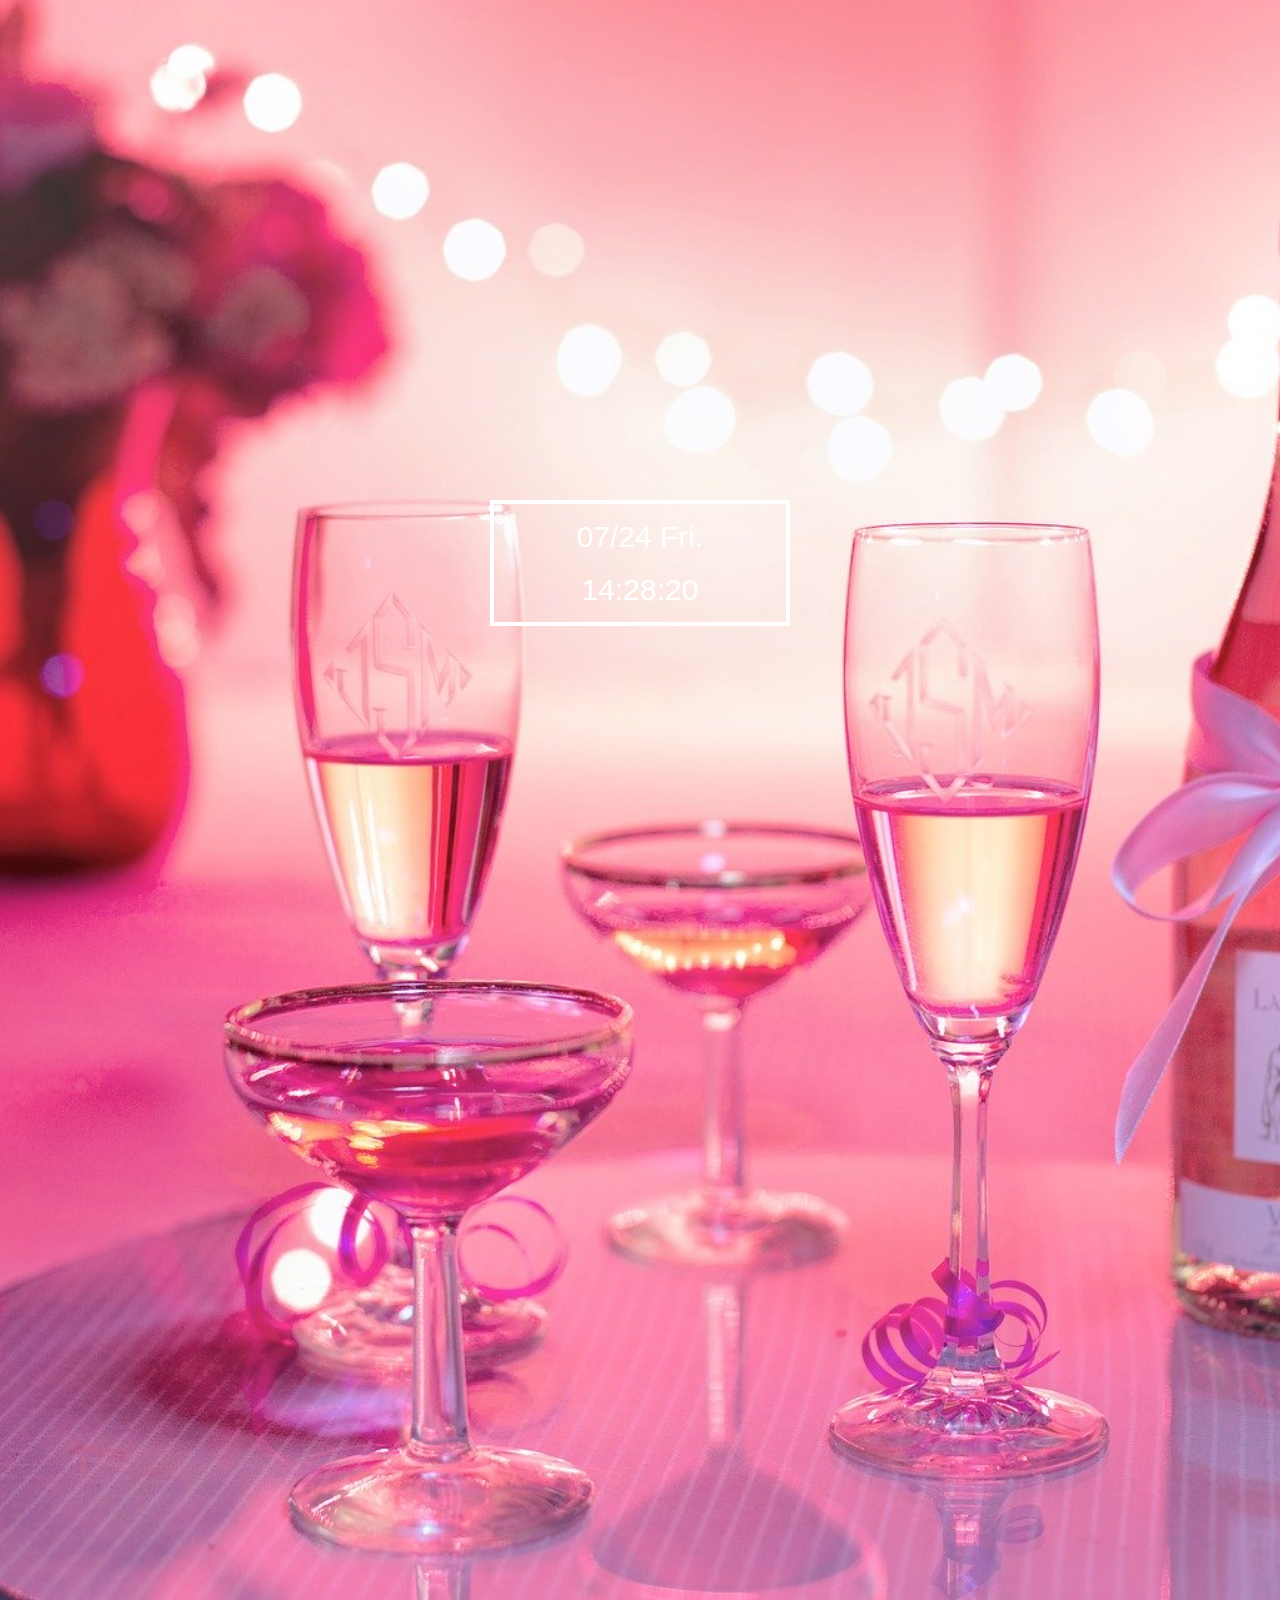
<file: index.html>
<!doctype html>
<html lang="en">


<head>
  <meta charset="UTF-8">
  <title>colors-of-the-day</title>
  <meta name="description" content="help your day-of-the-week sense">
  <link rel="icon" href="img/favicon.ico">

  <!-- bootstrap -->
  <!-- Latest compiled and minified CSS -->
  <link rel="stylesheet" href="https://stackpath.bootstrapcdn.com/bootstrap/3.4.1/css/bootstrap.min.css"
    integrity="sha384-HSMxcRTRxnN+Bdg0JdbxYKrThecOKuH5zCYotlSAcp1+c8xmyTe9GYg1l9a69psu" crossorigin="anonymous">
  <!-- Optional theme -->
  <link rel="stylesheet" href="https://stackpath.bootstrapcdn.com/bootstrap/3.4.1/css/bootstrap-theme.min.css"
    integrity="sha384-6pzBo3FDv/PJ8r2KRkGHifhEocL+1X2rVCTTkUfGk7/0pbek5mMa1upzvWbrUbOZ" crossorigin="anonymous">

  <link rel="stylesheet" href="css/today.css">
  <script src="https://code.jquery.com/jquery-3.3.1.min.js" defer></script>
  <script src="js/today.js"></script>

</head>

<body class="body">

  <div class="container">
    <p>
      <span id="date">00/00</span>
      <span id="week">The-day</span>
    </p>
    <p id="time">00:00:00</p>
  </div>


</body>

</html>
</file>
<file: css/today.css>
/* 全体設定*/
body{
  font-family: Arial;
  text-align: center;
  color: white;
  font-size: 30px;
  height: 1100px;
  /* 背景についてはJSで上書きするので仮設定 */
  /* background: url(../img/6.jpg) no-repeat center center;
  background: url(../img/2.jpg) no-repeat center center; */
  background-size: cover;
}


/* 文字入れてる四角い箱 */
.container{
  margin: 500px auto;
  border: white solid 4px;
  padding-top: 12px;
  width: 300px;
}
</file>
